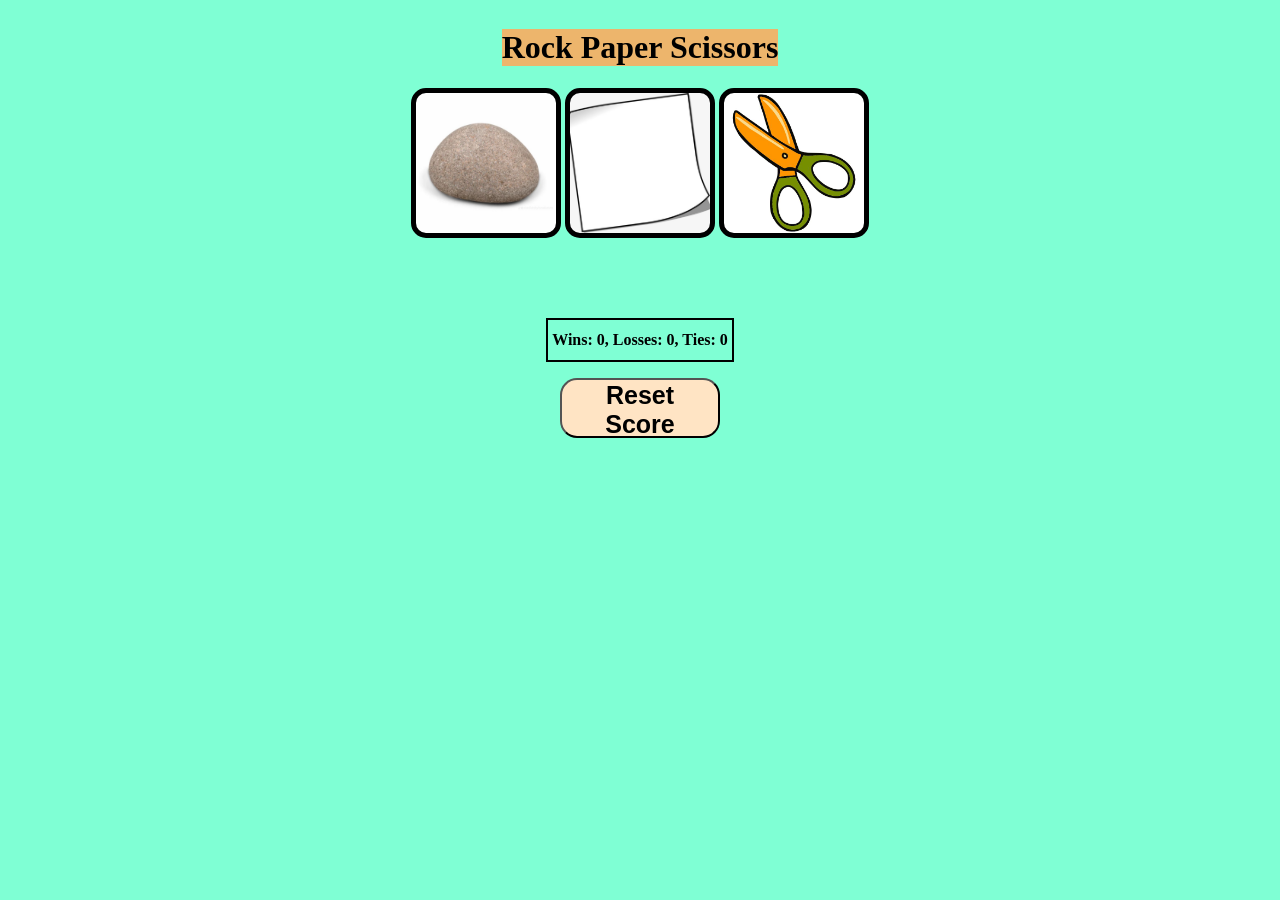
<file: index.html>
<!DOCTYPE html>
<html>
  <head>
    <title>Rock Paper Scissors</title>
    <link rel="stylesheet" href="style.css">
    <link rel="icon" type="image/jpg" href="rock.jpg">
  </head>
  <body>
    <div class="webbody">
        <h1>Rock Paper Scissors</h1>
        <div>
            <button class="Rock" onclick="
            playGame('rock');
            "></button>

            <button class="Paper" onclick="
            playGame('paper');
            "></button>

            <button class="Scissors" onclick="
            playGame('scissors');
            "></button>
        </div>
        <p class="js-result"></p>
        <p class="js-moves"></p>
        <p class="js-score"></p>

        <button onclick="
        score.wins = 0;
        score.losses = 0;
        score.ties = 0;
        localStorage.removeItem('score');
        updateScoreElement();
        " class="Reset">Reset Score</button>
    </div>
    <script>
      let score = JSON.parse(localStorage.getItem('score')) || {
        wins: 0,
        losses: 0,
        ties: 0
      };

      updateScoreElement();

      /*
      if (!score) {
        score = {
          wins: 0,
          losses: 0,
          ties: 0
        };
      }
      */

      function playGame(playerMove) {
        const computerMove = pickComputerMove();

        let result = '';

        if (playerMove === 'scissors') {
          if (computerMove === 'rock') {
            result = 'You lose.';
          } else if (computerMove === 'paper') {
            result = 'You win.';
          } else if (computerMove === 'scissors') {
            result = 'Tie.';
          }

        } else if (playerMove === 'paper') {
          if (computerMove === 'rock') {
            result = 'You win.';
          } else if (computerMove === 'paper') {
            result = 'Tie.';
          } else if (computerMove === 'scissors') {
            result = 'You lose.';
          }
          
        } else if (playerMove === 'rock') {
          if (computerMove === 'rock') {
            result = 'Tie.';
          } else if (computerMove === 'paper') {
            result = 'You lose.';
          } else if (computerMove === 'scissors') {
            result = 'You win.';
          }
        }

        if (result === 'You win.') {
          score.wins += 1;
        } else if (result === 'You lose.') {
          score.losses += 1;
        } else if (result === 'Tie.') {
          score.ties += 1;
        }

        localStorage.setItem('score', JSON.stringify(score));

        updateScoreElement();

        document.querySelector('.js-result').innerHTML = result;

        document.querySelector('.js-moves').innerHTML = `You ${playerMove} - ${computerMove} Computer`;
      }

      function updateScoreElement() {
        document.querySelector('.js-score')
          .innerHTML = `Wins: ${score.wins}, Losses: ${score.losses}, Ties: ${score.ties}`;
      }

      function pickComputerMove() {
        const randomNumber = Math.random();

        let computerMove = '';

        if (randomNumber >= 0 && randomNumber < 1 / 3) {
          computerMove = 'rock';
        } else if (randomNumber >= 1 / 3 && randomNumber < 2 / 3) {
          computerMove = 'paper';
        } else if (randomNumber >= 2 / 3 && randomNumber < 1) {
          computerMove = 'scissors';
        }

        return computerMove;
      }
    </script>
  </body>
</html>
</file>
<file: style.css>
.webbody{
    text-align: center;
    display: flex;
    flex-direction: column;
    justify-content: center;
    align-items: center;
}

body{
    background-color: aquamarine;
    background-image: url(https://i.pinimg.com/1200x/15/76/b5/1576b5303fb8ef85f6c3425061267676.jpg);
    /* background-position: center; */
    background-size: cover;
}

h1{
    background-color: rgb(237, 181, 108);
}
.Rock{
    border: 5px solid black;
    border-radius: 15px;
    background-image: url(roak.jpg);
    background-size: cover;
    height: 150px;
    width: 150px;
    background-position: center;
}

.Rock:hover{
    border: 5px solid blue;
    border-radius: 15px;
    background-image: url(roak.jpg);
    background-size: cover;
    height: 150px;
    width: 150px;
    background-position: center;
}

.Paper{
    border: 5px solid black;
    border-radius: 15px;
    background-image: url(paper.jpg);
    background-size: cover;
    height: 150px;
    width: 150px;
    background-position: center;

}
.Paper:hover{
    border: 5px solid red;
    border-radius: 15px;
    background-image: url(paper.jpg);
    background-size: cover;
    height: 150px;
    width: 150px;
    background-position: center;

}

.Scissors{
    border: 5px solid black;
    border-radius: 15px;
    background-image: url(scissors.jpg);
    background-size: cover;
    height: 150px;
    width: 150px;
    background-position: center;

}

.Scissors:hover{
    border: 5px solid yellowgreen;
    border-radius: 15px;
    background-image: url(scissors.jpg);
    background-size: cover;
    height: 150px;
    width: 150px;
    background-position: center;

}

.Reset{
    height: 60px;
    width: 160px;
    font-size: 25px;
    font-weight: 600;
    background-color: bisque;
    border-radius: 17px;
}

.js-score{
    display: flex;
    justify-content: center;
    align-items: center;
    height: 40px;
    width: max-content;
    border: 2px solid black;
    padding-left: 4px;
    padding-right: 4px;
    font-weight: 700;
}
</file>
<file: rock-paper-scisssors.css>
.webbody{
    text-align: center;
    display: flex;
    flex-direction: column;
    justify-content: center;
    align-items: center;
}

body{
    background-color: aquamarine;
    background-image: url(https://i.pinimg.com/1200x/15/76/b5/1576b5303fb8ef85f6c3425061267676.jpg);
    /* background-position: center; */
    background-size: cover;
}

h1{
    background-color: rgb(237, 181, 108);
}
.Rock{
    border: 5px solid black;
    border-radius: 15px;
    background-image: url(roak.jpg);
    background-size: cover;
    height: 150px;
    width: 150px;
    background-position: center;
}

.Rock:hover{
    border: 5px solid blue;
    border-radius: 15px;
    background-image: url(roak.jpg);
    background-size: cover;
    height: 150px;
    width: 150px;
    background-position: center;
}

.Paper{
    border: 5px solid black;
    border-radius: 15px;
    background-image: url(paper.jpg);
    background-size: cover;
    height: 150px;
    width: 150px;
    background-position: center;

}
.Paper:hover{
    border: 5px solid red;
    border-radius: 15px;
    background-image: url(paper.jpg);
    background-size: cover;
    height: 150px;
    width: 150px;
    background-position: center;

}

.Scissors{
    border: 5px solid black;
    border-radius: 15px;
    background-image: url(scissors.jpg);
    background-size: cover;
    height: 150px;
    width: 150px;
    background-position: center;

}

.Scissors:hover{
    border: 5px solid yellowgreen;
    border-radius: 15px;
    background-image: url(scissors.jpg);
    background-size: cover;
    height: 150px;
    width: 150px;
    background-position: center;

}

.Reset{
    height: 60px;
    width: 160px;
    font-size: 25px;
    font-weight: 600;
    background-color: bisque;
    border-radius: 17px;
}

.js-score{
    display: flex;
    justify-content: center;
    align-items: center;
    height: 40px;
    width: max-content;
    border: 2px solid black;
    padding-left: 4px;
    padding-right: 4px;
    font-weight: 700;
}
</file>
